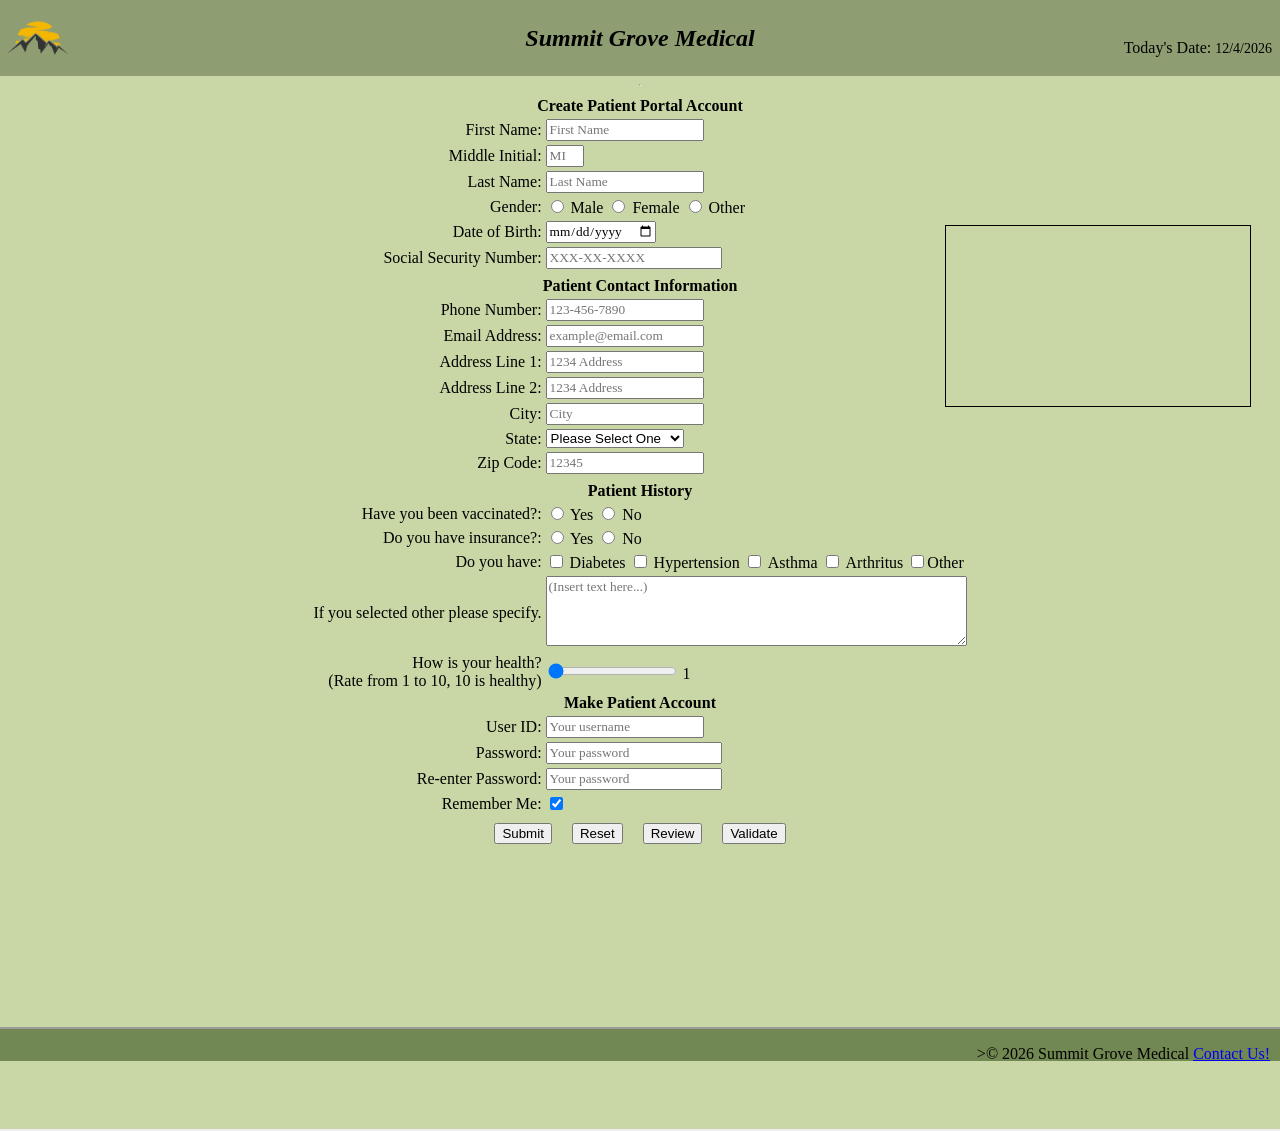
<file: index.html>
<!DOCTYPE html>
<!--
    Program name: patient-form.html
    Author: Danielle Dujunco
    Date created: 4/28/2026
    Date last edited: 5/2/2026
    Version: 1.0
    Description: Homework 4 HTML - Patient registration form webpage
-->
<html lang="en">
    <head>
        <link rel="stylesheet" href="hw4.css"> <!-- links to css file -->

        <!-- displays text in the browser's tab -->

        <title>New Patient Registration | Summit Grove Medical</title>
    </head>
    <body>
        <header>
            <table width="100%">
                <tr>
                    <td valign="top" align="left" width="20%">
                        <div class="image">
                           <img align="center" src="summitgrovelogo.png" alt="Summit Grove Logo" width="70px" id="logo"/>
                        </div>
                    </td>

                    <td>
                        <h2>Summit Grove Medical</h2>
                    </td>

                    <td valign="bottom" align="right" width="20%">
                     <p>Today's Date: <span id= "today"></span></p>
                    </td>
                </tr>
            </table>
        </header>
<hr>

<!-- welcome message -->
 <center>
    <span id="welcome1"></span>
    <span id="welcome2"></span>
 </center>

 <!-- iframe -->
  <div class="iframe-container">
    <iframe class="iframe" src="https://bauer.uh.edu/" frameboarder="0"></iframe>
  </div>

<!-- form starts here -->
<form name="signup" id="signup" action="thankyou.html" onsubmit="return validateForm()" novalidate>
    <center>
        <div class="format">
            <table>
                <tr>
                    <th colspan="2">Create Patient Portal Account</th>
                </tr>

                <!-- patient's information section of the form starts here -->

                <!-- patient's name F M L -->

         
                <tr>
                     <td class="td1"><label for="fname">First Name:</label></td>
                     <td>
                        <input 
                        type="text" 
                        name="fname" 
                        id="fname"
                        minlength="1" 
                        maxlength="30" 
                        title="Letters, dashes, and apostrophes only"
                        pattern="[a-zA-Z']{1,30}"
                        onblur="validateFname()" 
                        placeholder="First Name"
                        required
                        />
                        <br>
                        <span class="error" id="fname-error"></span>
                     </td>
                </tr>
                
                <tr>
                     <td class="td1"><label for="mname">Middle Initial:</label></td>
                     <td>
                        <input 
                        type="text" 
                        name="mname" 
                        id="mname" 
                        minlength="0"
                        maxlength="1"
                        title="Letters only"
                        pattern="[a-zA-Z']{0,1}"
                        onblur="validateMname()"
                        placeholder="MI"
                        />
                        <br>
                        <span class="error" id="mname-error"></span>
                    </td>
                </tr>

                <tr>
                    <td class="td1"><label for="lname">Last Name:</label></td>
                    <td>
                        <input 
                        type="text" 
                        name="lname" 
                        id="lname" 
                        minlength="1"
                        maxlength="30" 
                        title="Letters, dashes, and apostrophes only"
                        pattern="[a-zA-Z']{1,30}"
                        onblur="validateLname()"
                        placeholder="Last Name"
                        required
                        />
                        <br>
                        <span class="error" id="lname-error"></span>
                    </td>
                </tr>
            
                <!-- gender -->

                <tr>
                    <td class="td1"><label for="pgender">Gender:</label></td>
                    <td>
                        <input 
                        type="radio" 
                        id="g1" 
                        name="pgender" 
                        value="Male"
                        />
                        Male

                        <input 
                        type="radio" 
                        id="g2" 
                        name="pgender" 
                        value="Female"
                        />
                        Female

                        <input 
                        type="radio" 
                        id="g3" 
                        name="pgender" 
                        value="Other"
                        />
                        Other
                    </td>
                </tr>

                <!-- date of birth -->

                <tr>
                    <td class="td1"><label for="dob">Date of Birth:</label></td>
                    <td>
                        <input 
                        type="date" 
                        id="dob" 
                        name="dob"
                        onblur="validateDob()"
                        title="Please enter your date of birth"
                        placeholder="MM/DD/YYYY"
                        required
                        />
                        <br>
                        <span class="error" id="dob-error"></span>
                    </td>
                </tr>

                <tr>
                    <td class="td1"><label for="ssn">Social Security Number:</label></td>
                    <td>
                        <input 
                        type="password" 
                        id="ssn" 
                        name="ssn"
                        minlength="11" 
                        maxlength="11" 
                        title="Numbers Only"
                        pattern="[0-9]{3}-[0-9]{2}-[0-9]{4}"
                        placeholder="XXX-XX-XXXX"
                        onblur="validateSsn()"
                        required
                        />
                        <br>
                        <span class="error" id="ssn-error"></span>
                    </td>
                </tr>

                <tr>
                    <th colspan="4"></hr></th> <!-- this makes a line allowing it to be more organized-->
                </tr>

                <tr>
                    <th colspan="2"> Patient Contact Information</th>
                </tr>

                <!-- phone number -->

                 <tr>
		            <td class="td1"><label for="phone">Phone Number:</label></td>
                    <td>
                        <input 
                        type="text" 
                        name="phone" 
                        id="phone" 
                        pattern="[0-9]{3}-[0-9]{3}-[0-9]{4}" 
                        maxlength="12" 
                        title="Please enter your phone number" 
                        placeholder="123-456-7890"
                        onblur="validatePhone()"
                        required
                        />
                        <br>
                        <span class="error" id="phone-error"></span>
                    </td>
                </tr>

                <!-- email address -->
                 
                <tr>
                    <td class="td1"><label for="email">Email Address:</label></td>
                    <td>
                        <input 
                        type="text" 
                        id="email" 
                        name="email"
                        maxlength="50"
                        title="Please enter your email"
                        placeholder="example@email.com"
                        pattern="[a-z0-9._%+-]+@[a-z0-9.-]+\.[a-z]{2,20}$"
                        onblur="validateEmail()"
                        required
                        />
                        <span class="error" id="email-error"></span>
                    </td>
                </tr>

                <!-- address -->

                <tr>
                    <td class="td1"><label for="address1">Address Line 1:</label></td>
                    <td>
                        <input 
                        type="text" 
                        name="address1" 
                        id="address1" 
                        maxlength="30" 
                        title="Letters, dashes, and apostrophes only"
                        onblur="validateAddress1()"
                        required 
                        placeholder="1234 Address"
                        />
                        <br>
                        <span class="error" id="address1-error"></span>
                    </td>
                </tr>
                
                <tr>
                    <td class="td1"><label for="address2">Address Line 2:</label></td>
                    <td>
                        <input 
                        type="text" 
                        name="address2" 
                        id="address2" 
                        maxlength="30"
                        title="Please enter your address" 

                        placeholder="1234 Address"
                        />
                    </td>
                </tr>

               <!-- city -->

                <tr>
                    <td class="td1"><label for="city">City:</label></td>
                    <td>
                        <input 
                        type="text" 
                        name="city" 
                        id="city" 
                        minlength="1"
                        maxlength="30" 
                        title="Please enter your city"
                        placeholder="City"
                        onblur="validateCity()"
                        required 
                        />
                        <br>
                        <span class="error" id="city-error"></span>
                    </td>
                </tr>

                <!--state -->

                <tr>
                    <td class="td1"><label for="state">State:</label></td>
                    <td>
                        <select id="state" name="state">
                            <option selected disabled>Loading states...</option>
                        </select>
                        <br>
                        <span class="error" id="state-error"></span>
                <!-- zip code -->

                <tr>
                    <td class="td1"><label for="zip">Zip Code:</label></td>
                    <td>
                        <input 
                            type="text" 
                            id="zip" 
                            name="zip" 
                            maxlength="5"
                            pattern="[0-9]{5}"
                            title="Numbers Only" 
                            placeholder="12345"
                            onblur="validateZip()"
                            required 
                            />
                            <br>
                            <span class="error" id="zip-error"></span>
                    </td>
                </tr>

                <tr>
                    <th colspan="4"></hr></th>
                </tr>
                
                <!-- patient background-->

                <tr>
                    <th colspan="2">Patient History</hr></th>
                </tr>
                
                 <tr>
                    <td class="td1"><label for="vacc">Have you been vaccinated?:</label></td>
                    <td>
                        <input 
                        type="radio" 
                        id="v1" 
                        name="vacc" 
                        value="Yes"
                        />
                        Yes

                        <input 
                        type="radio" 
                        id="v2" 
                        name="vacc" 
                        value="No"
                        />
                        No
                    </td>
                </tr>

                <tr>
                    <td class="td1"><label for="insur">Do you have insurance?:</label></td>
                    <td>
                        <input 
                        type="radio" 
                        id="i1" 
                        name="insur" 
                        value="Yes"
                        />
                        Yes

                        <input 
                        type="radio" 
                        id="i2" 
                        name="insur" 
                        value="No"
                        />
                        No
                    </td>
                </tr>
                
                <!-- check boxes -->
                <tr>
                    <td class="td1"><label for="history">Do you have:</label></td>
                    <td>
                        <input type="checkbox" id="option1" value="Diabetes"/> 
                        <label for="Diabetes">Diabetes</label>

                        <input type="checkbox" id="option2" value="Hypertension"/>
                        <label for="Hypertension">Hypertension</label>

                        <input type="checkbox" id="option3" value="Asthma">
                        <label for="Asthma">Asthma</label>

                        

                        <input type="checkbox" id="option5" value="Arthritus"/>
                        <label for="Arthritus">Arthritus</label>
                        
                        
                        <input type="checkbox" id="option6" value="Other"/><label for="Other">Other</label>

                    </td>
                </tr>
                
                <!-- text area -->
                <tr>
                    <td class="td1" align="right"> 
                        <label for="notes"> If you selected other please specify.</label>
                    </td>

                    <td>
                        <textarea
                        rows="4"
                        cols="50"
                        maxlength="500"
                        id="notes"
                        name="notes"
                        title="Enter any additional medical history or concerns here"
                        placeholder="(Insert text here...)"
                        ></textarea>
                        <span id="description_text"></span>
                    </td>
                </tr>
                
                <!-- slider -->

                <tr>
                    <td class="td1"><label for="range">How is your health?<br/>(Rate from 1 to 10, 10 is healthy)</label></td>
                    <td>
	                    <input
	                    type="range"
	                    name="range"
	                    id="range"
                        min="1"
                        max="10"
                        value="0"
                        required
                        />
                        <span id="range-slider"></span>
                    </td>
                </tr>
                
                <tr>
                    <th colspan="4">Make Patient Account</hr></th>
                </tr>

                <tr>
                    <td class="td1"><label for="username">User ID:</label></td>
                    <td>
                        <input
                        type="text"
                        name="username"
                        id="username"
                        minlength="5"
                        maxlength="30"
                        title="Username must contain at least 5 characters, and cannot start with a number"
                        placeholder="Your username"
                        onblur="validateUsername()"
                        required
                        />
                        <br>
                        <span class="error" id="username-error"></span>
                    </td>
                </tr>

                <tr>
                    <td class="td1"><label for="pass">Password:</label></td>
                    <td>
                        <input 
                        type="password" 
                        name="pass" 
                        id="pass" 
                        minlength="8"
                        maxlength="30"
                        title="Password must contain at least 8 characters, one uppercase letter, one number, one lowercase letter, and one special character"
                        placeholder="Your password"
                        onblur="validatePass()"
                        oninput="validatePass()"
                        onfocus="validatePass()"
                        required
                        />
                    </br>
                        <span class="error" id="pass1-error"></span>
                    </td>
                </tr>

                <tr>
                    <td class="td1"><label for="cpass">Re-enter Password:</label></td>
                    <td>
                        <input 
                        type="password" 
                        name="cpass" 
                        id="cpass" 
                        minlength="8"
                        maxlength="30"
                        title="Please re-enter your password"
                        placeholder="Your password"
                        onblur="confirmPass()"
                        oninput="confirmPass()"
                        onfocus="confirmPass()"
                        required
                        />
                    </br>
                        <span class="error" id="pass2-error"></span>
                    </td>
                </tr>

                <tr>
                    <td class="td1">
                        <label for="remember-me">Remember Me:</label>
                    </td>
                    <td>
                        <input
                            type="checkbox"
                            id="remember-me"
                            name="remember-me"
                            checked
                        />
                    </td>
                </tr>
                
                <tr>
                    <td class="td1" colspan="4">
                    <center>
                        <input type="submit" name="submit" id="submit" style="font-family:'Gill Sans', 'Gill Sans MT', Calibri, 'Trebuchet MS', sans-serif ">
                        &nbsp;&nbsp;&nbsp; <!--spaces between submit and reset-->
                        <input type="reset" name="reset" id="reset" style="font-family:'Gill Sans', 'Gill Sans MT', Calibri, 'Trebuchet MS', sans-serif">
                        &nbsp;&nbsp;&nbsp;
                        <input type="button" name="review" id="review" value="Review" style="font-family:'Gill Sans', 'Gill Sans MT', Calibri, 'Trebuchet MS', sans-serif" onclick="reviewInput()">
                        &nbsp;&nbsp;&nbsp;
                        <input type="button" name="validate" id="validate" value="Validate" style="font-family:'Gill Sans', 'Gill Sans MT', Calibri, 'Trebuchet MS', sans-serif" onclick="validateForm()"> <!--new-->
                    </center>
                    </td>
                </tr>
            </table>
        </div>

    <div class="pass-message">
        <span id="msg1"></span> <br/>
        <span id="msg2"></span> <br/>
        <span id="msg3"></span> <br/>
        <span id="msg4"></span> <br/>
        <span id="msg5"></span> <br/>
        <span id="msg6"></span> <br/>
        <span id="msg7"></span> <br/>
        <span id="pass2-error"></span> <br/>
    </div>

        <center>
        <p id="showInput"></p>
        </center>

    </center>
    
</form>

<!-- footer goes here -->

<iframe src="footer.html" width="100%" height="100px" title="footer"></iframe>
<script src="hw4.js"></script>

<!-- displays an alert box if requirements are not met -->
 <div id="alert-box">
    <div id="alert-content">
        <h4>Please complete all required fields</h4>
        <button id="close-alert">Ok</button>
    </div>
 </div>
    </body>
</html>
</file>
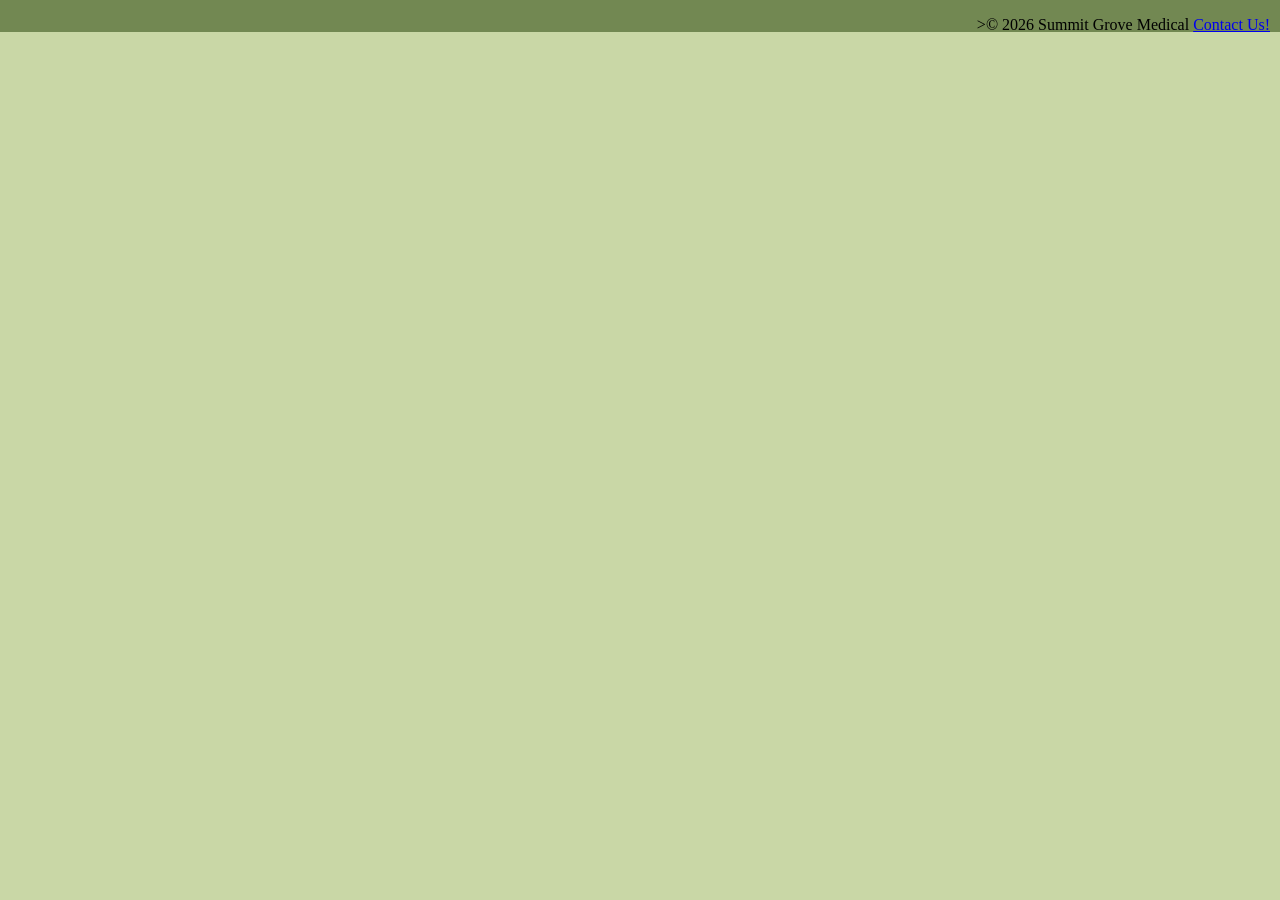
<file: footer.html>
<!DOCTYPE html>
<!--
    Program name: patient-form.html
    Author: Danielle Dujunco
    Date created: 5/2/2026
    Date last edited: 5/2/2026
    Version: 1.0
    Description: Homework 4 Footer HTML - Patient registration form webpage
-->
<html lang="en">
    <head>
        <link rel="stylesheet" href="hw4.css"> <!-- links to css file -->

        <!-- displays text in the browser's tab -->

        <title>New Patient Registration | Summit Grove Medical</title>
    </head>
    <footer>
    <p id="footer"></pid>>&#169; 2026 Summit Grove Medical <a href="https://www.youtube.com/watch?v=dQw4w9WgXcQ" target="_blank" rel="noopener noreferrer">Contact Us!</a></p>
    </footer>
</html>
</file>
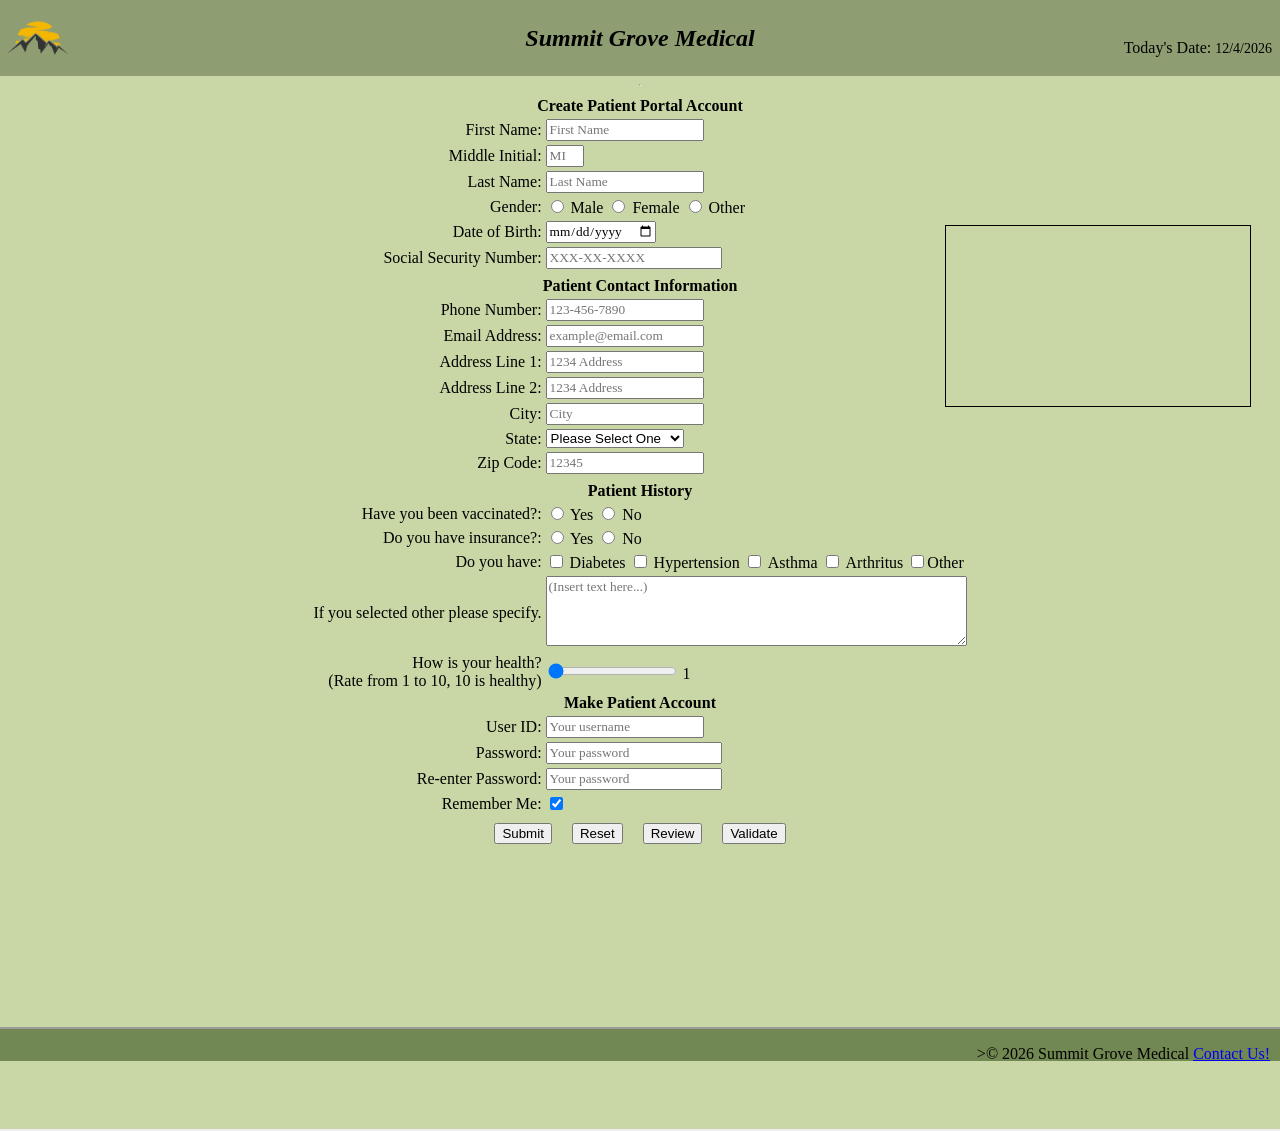
<file: hw4.html>
<!DOCTYPE html>
<!--
    Program name: patient-form.html
    Author: Danielle Dujunco
    Date created: 4/28/2026
    Date last edited: 5/2/2026
    Version: 1.0
    Description: Homework 4 HTML - Patient registration form webpage
-->
<html lang="en">
    <head>
        <link rel="stylesheet" href="hw4.css"> <!-- links to css file -->

        <!-- displays text in the browser's tab -->

        <title>New Patient Registration | Summit Grove Medical</title>
    </head>
    <body>
        <header>
            <table width="100%">
                <tr>
                    <td valign="top" align="left" width="20%">
                        <div class="image">
                           <img align="center" src="summitgrovelogo.png" alt="Summit Grove Logo" width="70px" id="logo"/>
                        </div>
                    </td>

                    <td>
                        <h2>Summit Grove Medical</h2>
                    </td>

                    <td valign="bottom" align="right" width="20%">
                     <p>Today's Date: <span id= "today"></span></p>
                    </td>
                </tr>
            </table>
        </header>
<hr>

<!-- welcome message -->
 <center>
    <span id="welcome1"></span>
    <span id="welcome2"></span>
 </center>

 <!-- iframe -->
  <div class="iframe-container">
    <iframe class="iframe" src="https://bauer.uh.edu/" frameboarder="0"></iframe>
  </div>

<!-- form starts here -->
<form name="signup" id="signup" action="thankyou.html" onsubmit="return validateForm()" novalidate>
    <center>
        <div class="format">
            <table>
                <tr>
                    <th colspan="2">Create Patient Portal Account</th>
                </tr>

                <!-- patient's information section of the form starts here -->

                <!-- patient's name F M L -->

         
                <tr>
                     <td class="td1"><label for="fname">First Name:</label></td>
                     <td>
                        <input 
                        type="text" 
                        name="fname" 
                        id="fname"
                        minlength="1" 
                        maxlength="30" 
                        title="Letters, dashes, and apostrophes only"
                        pattern="[a-zA-Z']{1,30}"
                        onblur="validateFname()" 
                        placeholder="First Name"
                        required
                        />
                        <br>
                        <span class="error" id="fname-error"></span>
                     </td>
                </tr>
                
                <tr>
                     <td class="td1"><label for="mname">Middle Initial:</label></td>
                     <td>
                        <input 
                        type="text" 
                        name="mname" 
                        id="mname" 
                        minlength="0"
                        maxlength="1"
                        title="Letters only"
                        pattern="[a-zA-Z']{0,1}"
                        onblur="validateMname()"
                        placeholder="MI"
                        />
                        <br>
                        <span class="error" id="mname-error"></span>
                    </td>
                </tr>

                <tr>
                    <td class="td1"><label for="lname">Last Name:</label></td>
                    <td>
                        <input 
                        type="text" 
                        name="lname" 
                        id="lname" 
                        minlength="1"
                        maxlength="30" 
                        title="Letters, dashes, and apostrophes only"
                        pattern="[a-zA-Z']{1,30}"
                        onblur="validateLname()"
                        placeholder="Last Name"
                        required
                        />
                        <br>
                        <span class="error" id="lname-error"></span>
                    </td>
                </tr>
            
                <!-- gender -->

                <tr>
                    <td class="td1"><label for="pgender">Gender:</label></td>
                    <td>
                        <input 
                        type="radio" 
                        id="g1" 
                        name="pgender" 
                        value="Male"
                        />
                        Male

                        <input 
                        type="radio" 
                        id="g2" 
                        name="pgender" 
                        value="Female"
                        />
                        Female

                        <input 
                        type="radio" 
                        id="g3" 
                        name="pgender" 
                        value="Other"
                        />
                        Other
                    </td>
                </tr>

                <!-- date of birth -->

                <tr>
                    <td class="td1"><label for="dob">Date of Birth:</label></td>
                    <td>
                        <input 
                        type="date" 
                        id="dob" 
                        name="dob"
                        onblur="validateDob()"
                        title="Please enter your date of birth"
                        placeholder="MM/DD/YYYY"
                        required
                        />
                        <br>
                        <span class="error" id="dob-error"></span>
                    </td>
                </tr>

                <tr>
                    <td class="td1"><label for="ssn">Social Security Number:</label></td>
                    <td>
                        <input 
                        type="password" 
                        id="ssn" 
                        name="ssn"
                        minlength="11" 
                        maxlength="11" 
                        title="Numbers Only"
                        pattern="[0-9]{3}-[0-9]{2}-[0-9]{4}"
                        placeholder="XXX-XX-XXXX"
                        onblur="validateSsn()"
                        required
                        />
                        <br>
                        <span class="error" id="ssn-error"></span>
                    </td>
                </tr>

                <tr>
                    <th colspan="4"></hr></th> <!-- this makes a line allowing it to be more organized-->
                </tr>

                <tr>
                    <th colspan="2"> Patient Contact Information</th>
                </tr>

                <!-- phone number -->

                 <tr>
		            <td class="td1"><label for="phone">Phone Number:</label></td>
                    <td>
                        <input 
                        type="text" 
                        name="phone" 
                        id="phone" 
                        pattern="[0-9]{3}-[0-9]{3}-[0-9]{4}" 
                        maxlength="12" 
                        title="Please enter your phone number" 
                        placeholder="123-456-7890"
                        onblur="validatePhone()"
                        required
                        />
                        <br>
                        <span class="error" id="phone-error"></span>
                    </td>
                </tr>

                <!-- email address -->
                 
                <tr>
                    <td class="td1"><label for="email">Email Address:</label></td>
                    <td>
                        <input 
                        type="text" 
                        id="email" 
                        name="email"
                        maxlength="50"
                        title="Please enter your email"
                        placeholder="example@email.com"
                        pattern="[a-z0-9._%+-]+@[a-z0-9.-]+\.[a-z]{2,20}$"
                        onblur="validateEmail()"
                        required
                        />
                        <span class="error" id="email-error"></span>
                    </td>
                </tr>

                <!-- address -->

                <tr>
                    <td class="td1"><label for="address1">Address Line 1:</label></td>
                    <td>
                        <input 
                        type="text" 
                        name="address1" 
                        id="address1" 
                        maxlength="30" 
                        title="Letters, dashes, and apostrophes only"
                        onblur="validateAddress1()"
                        required 
                        placeholder="1234 Address"
                        />
                        <br>
                        <span class="error" id="address1-error"></span>
                    </td>
                </tr>
                
                <tr>
                    <td class="td1"><label for="address2">Address Line 2:</label></td>
                    <td>
                        <input 
                        type="text" 
                        name="address2" 
                        id="address2" 
                        maxlength="30"
                        title="Please enter your address" 

                        placeholder="1234 Address"
                        />
                    </td>
                </tr>

               <!-- city -->

                <tr>
                    <td class="td1"><label for="city">City:</label></td>
                    <td>
                        <input 
                        type="text" 
                        name="city" 
                        id="city" 
                        minlength="1"
                        maxlength="30" 
                        title="Please enter your city"
                        placeholder="City"
                        onblur="validateCity()"
                        required 
                        />
                        <br>
                        <span class="error" id="city-error"></span>
                    </td>
                </tr>

                <!--state -->

                <tr>
                    <td class="td1"><label for="state">State:</label></td>
                    <td>
                        <select id="state" name="state">
                            <option selected disabled>Loading states...</option>
                        </select>
                        <br>
                        <span class="error" id="state-error"></span>
                <!-- zip code -->

                <tr>
                    <td class="td1"><label for="zip">Zip Code:</label></td>
                    <td>
                        <input 
                            type="text" 
                            id="zip" 
                            name="zip" 
                            maxlength="5"
                            pattern="[0-9]{5}"
                            title="Numbers Only" 
                            placeholder="12345"
                            onblur="validateZip()"
                            required 
                            />
                            <br>
                            <span class="error" id="zip-error"></span>
                    </td>
                </tr>

                <tr>
                    <th colspan="4"></hr></th>
                </tr>
                
                <!-- patient background-->

                <tr>
                    <th colspan="2">Patient History</hr></th>
                </tr>
                
                 <tr>
                    <td class="td1"><label for="vacc">Have you been vaccinated?:</label></td>
                    <td>
                        <input 
                        type="radio" 
                        id="v1" 
                        name="vacc" 
                        value="Yes"
                        />
                        Yes

                        <input 
                        type="radio" 
                        id="v2" 
                        name="vacc" 
                        value="No"
                        />
                        No
                    </td>
                </tr>

                <tr>
                    <td class="td1"><label for="insur">Do you have insurance?:</label></td>
                    <td>
                        <input 
                        type="radio" 
                        id="i1" 
                        name="insur" 
                        value="Yes"
                        />
                        Yes

                        <input 
                        type="radio" 
                        id="i2" 
                        name="insur" 
                        value="No"
                        />
                        No
                    </td>
                </tr>
                
                <!-- check boxes -->
                <tr>
                    <td class="td1"><label for="history">Do you have:</label></td>
                    <td>
                        <input type="checkbox" id="option1" value="Diabetes"/> 
                        <label for="Diabetes">Diabetes</label>

                        <input type="checkbox" id="option2" value="Hypertension"/>
                        <label for="Hypertension">Hypertension</label>

                        <input type="checkbox" id="option3" value="Asthma">
                        <label for="Asthma">Asthma</label>

                        

                        <input type="checkbox" id="option5" value="Arthritus"/>
                        <label for="Arthritus">Arthritus</label>
                        
                        
                        <input type="checkbox" id="option6" value="Other"/><label for="Other">Other</label>

                    </td>
                </tr>
                
                <!-- text area -->
                <tr>
                    <td class="td1" align="right"> 
                        <label for="notes"> If you selected other please specify.</label>
                    </td>

                    <td>
                        <textarea
                        rows="4"
                        cols="50"
                        maxlength="500"
                        id="notes"
                        name="notes"
                        title="Enter any additional medical history or concerns here"
                        placeholder="(Insert text here...)"
                        ></textarea>
                        <span id="description_text"></span>
                    </td>
                </tr>
                
                <!-- slider -->

                <tr>
                    <td class="td1"><label for="range">How is your health?<br/>(Rate from 1 to 10, 10 is healthy)</label></td>
                    <td>
	                    <input
	                    type="range"
	                    name="range"
	                    id="range"
                        min="1"
                        max="10"
                        value="0"
                        required
                        />
                        <span id="range-slider"></span>
                    </td>
                </tr>
                
                <tr>
                    <th colspan="4">Make Patient Account</hr></th>
                </tr>

                <tr>
                    <td class="td1"><label for="username">User ID:</label></td>
                    <td>
                        <input
                        type="text"
                        name="username"
                        id="username"
                        minlength="5"
                        maxlength="30"
                        title="Username must contain at least 5 characters, and cannot start with a number"
                        placeholder="Your username"
                        onblur="validateUsername()"
                        required
                        />
                        <br>
                        <span class="error" id="username-error"></span>
                    </td>
                </tr>

                <tr>
                    <td class="td1"><label for="pass">Password:</label></td>
                    <td>
                        <input 
                        type="password" 
                        name="pass" 
                        id="pass" 
                        minlength="8"
                        maxlength="30"
                        title="Password must contain at least 8 characters, one uppercase letter, one number, one lowercase letter, and one special character"
                        placeholder="Your password"
                        onblur="validatePass()"
                        oninput="validatePass()"
                        onfocus="validatePass()"
                        required
                        />
                    </br>
                        <span class="error" id="pass1-error"></span>
                    </td>
                </tr>

                <tr>
                    <td class="td1"><label for="cpass">Re-enter Password:</label></td>
                    <td>
                        <input 
                        type="password" 
                        name="cpass" 
                        id="cpass" 
                        minlength="8"
                        maxlength="30"
                        title="Please re-enter your password"
                        placeholder="Your password"
                        onblur="confirmPass()"
                        oninput="confirmPass()"
                        onfocus="confirmPass()"
                        required
                        />
                    </br>
                        <span class="error" id="pass2-error"></span>
                    </td>
                </tr>

                <tr>
                    <td class="td1">
                        <label for="remember-me">Remember Me:</label>
                    </td>
                    <td>
                        <input
                            type="checkbox"
                            id="remember-me"
                            name="remember-me"
                            checked
                        />
                    </td>
                </tr>
                
                <tr>
                    <td class="td1" colspan="4">
                    <center>
                        <input type="submit" name="submit" id="submit" style="font-family:'Gill Sans', 'Gill Sans MT', Calibri, 'Trebuchet MS', sans-serif ">
                        &nbsp;&nbsp;&nbsp; <!--spaces between submit and reset-->
                        <input type="reset" name="reset" id="reset" style="font-family:'Gill Sans', 'Gill Sans MT', Calibri, 'Trebuchet MS', sans-serif">
                        &nbsp;&nbsp;&nbsp;
                        <input type="button" name="review" id="review" value="Review" style="font-family:'Gill Sans', 'Gill Sans MT', Calibri, 'Trebuchet MS', sans-serif" onclick="reviewInput()">
                        &nbsp;&nbsp;&nbsp;
                        <input type="button" name="validate" id="validate" value="Validate" style="font-family:'Gill Sans', 'Gill Sans MT', Calibri, 'Trebuchet MS', sans-serif" onclick="validateForm()"> <!--new-->
                    </center>
                    </td>
                </tr>
            </table>
        </div>

    <div class="pass-message">
        <span id="msg1"></span> <br/>
        <span id="msg2"></span> <br/>
        <span id="msg3"></span> <br/>
        <span id="msg4"></span> <br/>
        <span id="msg5"></span> <br/>
        <span id="msg6"></span> <br/>
        <span id="msg7"></span> <br/>
        <span id="pass2-error"></span> <br/>
    </div>

        <center>
        <p id="showInput"></p>
        </center>

    </center>
    
</form>

<!-- footer goes here -->

<iframe src="footer.html" width="100%" height="100px" title="footer"></iframe>
<script src="hw4.js"></script>

<!-- displays an alert box if requirements are not met -->
 <div id="alert-box">
    <div id="alert-content">
        <h4>Please complete all required fields</h4>
        <button id="close-alert">Ok</button>
    </div>
 </div>
    </body>
</html>
</file>
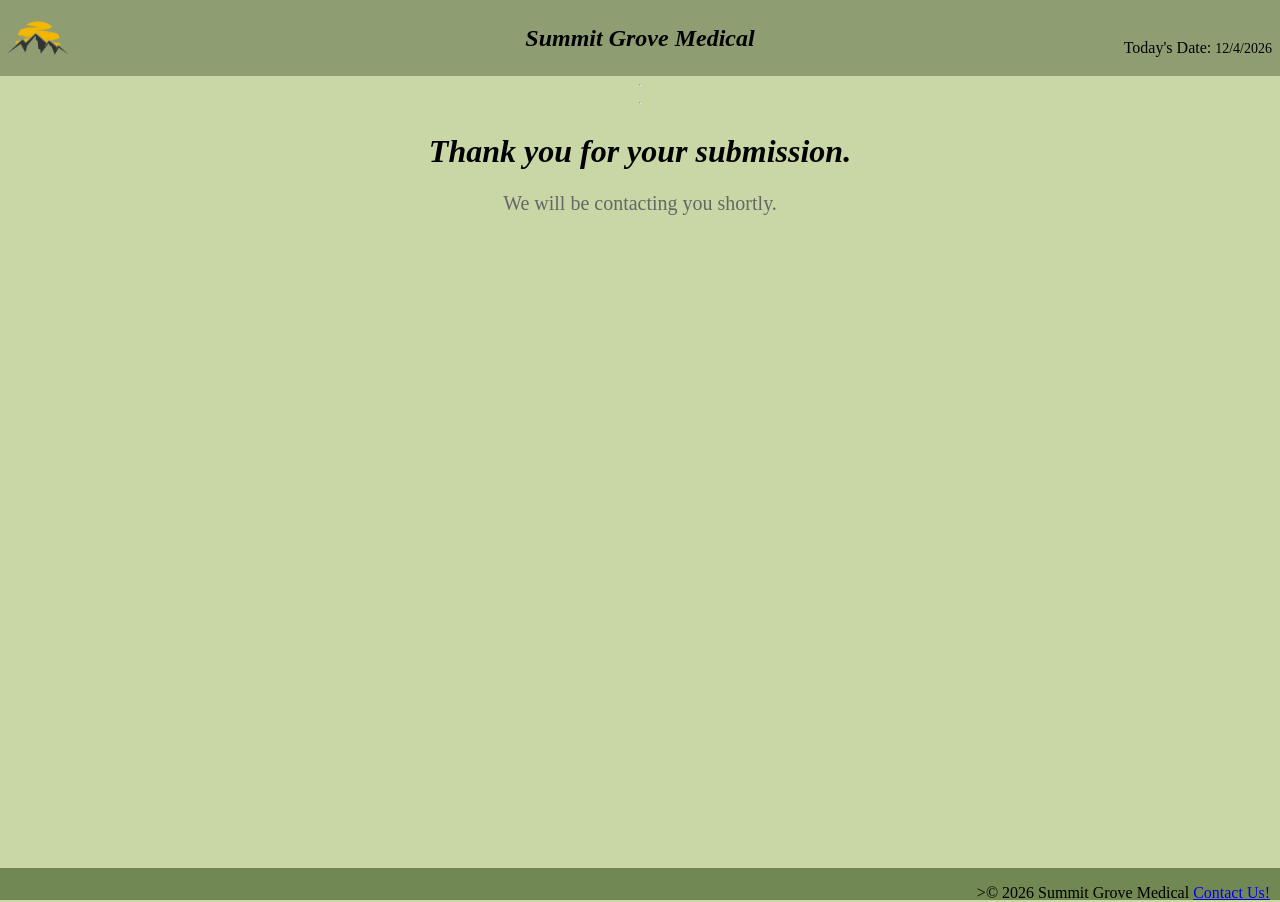
<file: thankyou.html>
<!DOCTYPE html>
<!--
    Name: Danielle Dujunco
    Date created: 4/28/2026
    Date last edited: 5/2/2026
    Version: 1.0
    Description: Homework 4 HTML 
-->
<html lang="en">
    <head>
        <link rel="stylesheet" href="hw4.css"> <!-- links to css file -->

        <!-- displays text in the browser's tab -->

        <title>Thank You! | Summit Grove Medical</title>
    </head>
    <body>
        <header>
            <table width="100%">
                <tr>
                    <td valign="top" align="left" width="20%">
                        <div class="image">
                           <img align="center" src="summitgrovelogo.png" alt="Summit Grove Logo" width="70px" id="logo"/>
                        </div>
                    </td>

                    <td>
                        <h2>Summit Grove Medical</h2>
                    </td>

                    <td valign="bottom" align="right" width="20%">
                     <p>Today's Date: <span id= "today"></span></p>
                    </td>
                </tr>
            </table>
        </header>
<hr>

<!-- thank you message -->

<hr>
<main>
    <h1>Thank you for your submission.</h1>
    <p style="font-size: 20px; font-weight: normal; color: #666; text-align: center;">We will be contacting you shortly.</p>

</main>

<!-- footer goes here -->

<footer>
    <p id="footer"></pid>>&#169; 2026 Summit Grove Medical <a href="Paste.link.here" target="_blank" rel="noopener noreferrer">Contact Us!</a></p>
</footer>

<script src="hw4.js"></script>
</file>
<file: hw4.css>
/*
Name: Danielle Dujunco
Date created: 4/28/2026
Date last edited: 5/2/2026
Version: 1.0
Description: Homework 4 CSS 
*/
header {
    position: sticky;
    top: 0;
    width: 100%;
    background-color:rgb(143, 158, 114);
    transition: background-color 0.4 ease-in-out;
    z-index: 1000;
}

header.scrolled{
    background-color:rgb(143, 158, 114);
    opacity: 1.0;
}

body {
    display: flex;
    flex-direction: column;
    align-items: center;
    background-color:rgb(201, 215, 166);
    margin: 0;
    height: 100%;
    min-height: 100vh; /* page is height of the viewport */
}

form {
    flex-grow: 1;
}

h1, h2 {
    text-align: center;
    font-family:Georgia, 'Times New Roman', Times, serif;
    font-weight: bold;
    font-style: italic;
    flex-grow: 1;
}
main {
    text-align: center;
    font-family:'Times New Roman', Times, serif;
    font-weight: normal;
    flex-grow: 1;
}

.image {
    text-align: left;
}

.td1 {
    text-align: right;
    font-family:'Times New Roman', Times, serif;
    font-weight: normal;
}

th {
    text-align: center;
    font-family:'Times New Roman', Times, serif;
}

footer {
    position: flex;
    bottom: 0;
    width: 100%;
    background-color:rgb(114, 136, 82);
    height: 2.0rem;
}

#footer {
    text-align: right;
    font-family:'Times New Roman', Times, serif;
    font-weight: normal;
    margin-right: 10px;
}

label {
    text-align: right;
    font-family:'Times New Roman', Times, serif;
    font-weight: normal;
}

input {
    text-align: left;
    font-family:'Times New Roman', Times, serif;
    font-weight: normal;
}
input[type="text"] {
    width: 150px;
}

input[type="text"][maxlength="1"] {
    width: 30px;
}
textarea {
    text-align: left;
    font-family:'Times New Roman', Times, serif;
    font-weight: normal;
}

#today {
    text-align: left;
    font-family:'Times New Roman', Times, serif;
    font-weight: normal;
    margin-right: 5px;
    font-size: 14px;
    color: black;
}

p {
    text-align: right;
    font-family:'Times New Roman', Times, serif;
    font-weight: normal;
}

.error {
    color:red;
    font-size: 12px;
    font-family:'Times New Roman', Times, serif;
    font-weight: normal;
}

.pass-message {
    text-align: right;
    font-family:'Times New Roman', Times, serif;
    font-weight: normal;
    position: relative;
    left: 100px;
    background: transparent;
    padding: 10px;
    border-spacing: 2px;
    border-radius: 20px;
    color: red; 
}

#review {
    margin-top: 5px;
}

table.output,
tr.output,
td.output{
    width:500px;
    background-color: rgb(143, 158, 114);
    padding: 10px;
    border-spacing: 2px;
    border-radius: 20px;
    color:white;
}

td.outputdata{
    width: 500px;
    background-color: rgb(143, 158, 114);
    padding: 10px;
    border-spacing: 2px;
    border-radius: 20px;
    color:white;
}

/* alert box */
#alert-box {
    display: none;
    position: fixed;
    z-index: 9999;
    left: 0;
    top: 0;
    width: 100%;
    height: 100%;
    overflow: auto;
    background-color: transparent;
}

    #alert-content {
        background-color: rgb(246, 246, 246);
        border-radius: 10px;
        width: 300px;
        height: 130px;
        margin: auto;
        margin-top: 20%;
        padding: 30px;
        text-align: center;
    }

    #alert-content h4 {
        font-size: 20px;
        text-align: center;
        font-family:'Times New Roman', Times, serif;
        font-weight: normal;
    }

    #close-alert {
        background-color: rgb(253,253,253);
        border-width: 1px;
        border-style:dashed;
        color:darkgray;
        border-color:black;
        font-size: 15px;
        font-weight: bold;
        height: 20px;
        width: 80px;
        border-radius: 20px;
        cursor: pointer;
        margin-top: 20px;
        text-align: center;
        font-family:'Times New Roman', Times, serif

    }

    /*iframe styling */
    .iframe-container {
        position: absolute;
        top: 25%;
        right: 15px;
        width: 25%;
        height: 100%;
        overflow: hidden;
        box-sizing: border-box;
    }

    .iframe-container iframe {
        width: 95%;
        height: 20%;
        border: 1px solid black;
    }

    /* cookie welcome messaage styling */
    #welcome1 {
        margin-top: 20px;
        font-size: 20px;
        text-align: center;
        font-family: 'Times New Roman', 'Times New Roman', Times, serif;
        font-weight: normal;
    }

    #welcome2 {
        margin-top: 20px;
        font-size: 20px;
        text-align: center;
        font-family:'Times New Roman', Times, serif;
        font-weight: normal;
    }
</file>
